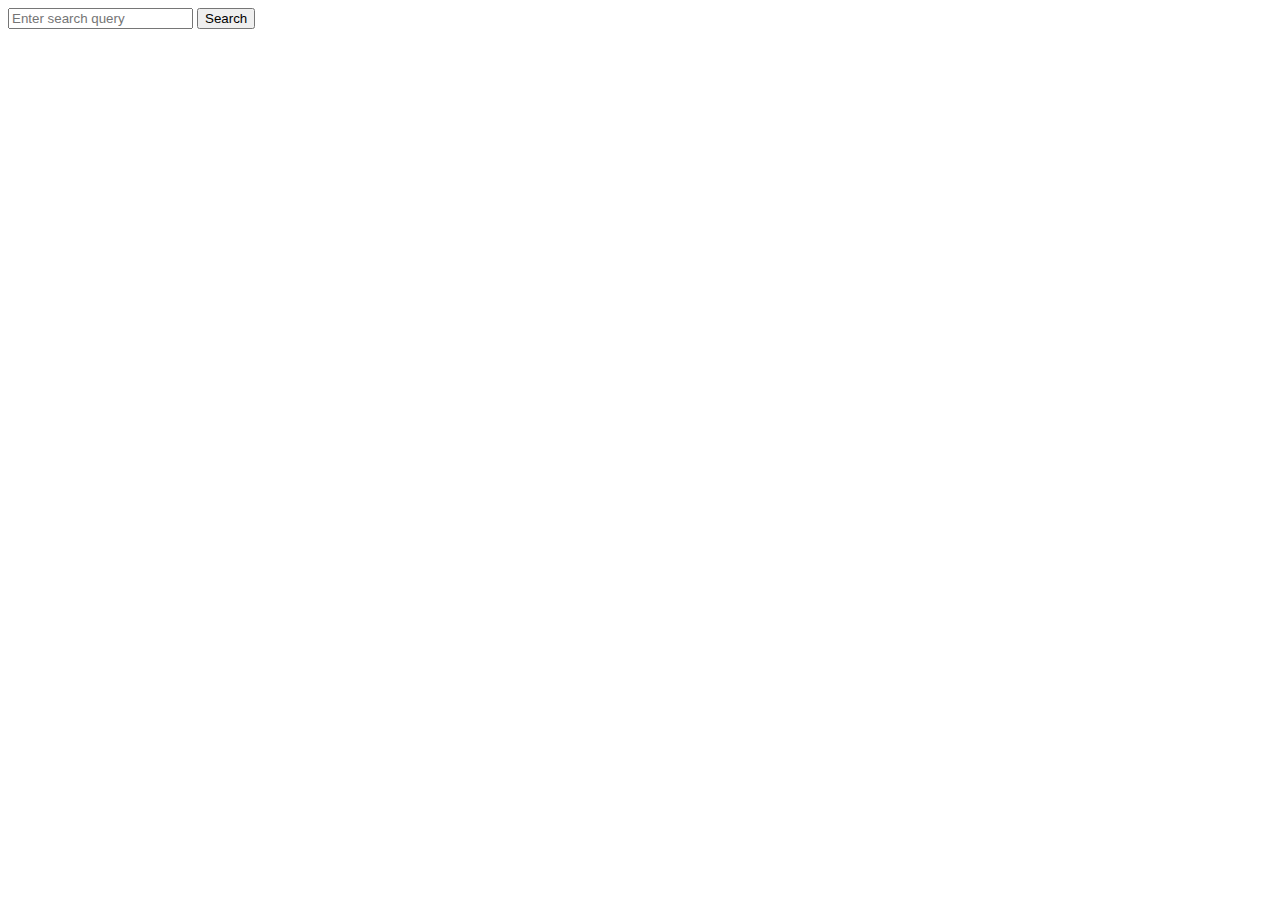
<file: index.html>
<!DOCTYPE html>
<html lang="en">
<head>
  <meta charset="UTF-8">
  <meta name="viewport" content="width=device-width, initial-scale=1.0">
  <title>Custom Browser</title>
  <style>
    /* Your CSS styles here */
  </style>
</head>
<body>
  <div id="browser-container">
    <div id="address-bar">
      <input type="text" id="search-input" placeholder="Enter search query">
      <button id="search-button">Search</button>
    </div>
    <div id="content">
      <!-- Search results will be displayed here -->
    </div>
  </div>

  <script>
    document.addEventListener('DOMContentLoaded', function () {
      document.getElementById('search-button').addEventListener('click', search);
    });

    function search() {
      var searchQuery = document.getElementById('search-input').value;
      var contentDiv = document.getElementById('content');

      // Basic validation
      if (!searchQuery) {
        alert('Please enter a search query.');
        return;
      }

      // Clear content
      contentDiv.innerHTML = 'Loading...';

      // Open Google search results in a new window
      window.open(`https://www.google.com/search?q=${encodeURIComponent(searchQuery)}`);
    }
  </script>
</body>
</html>
</file>
